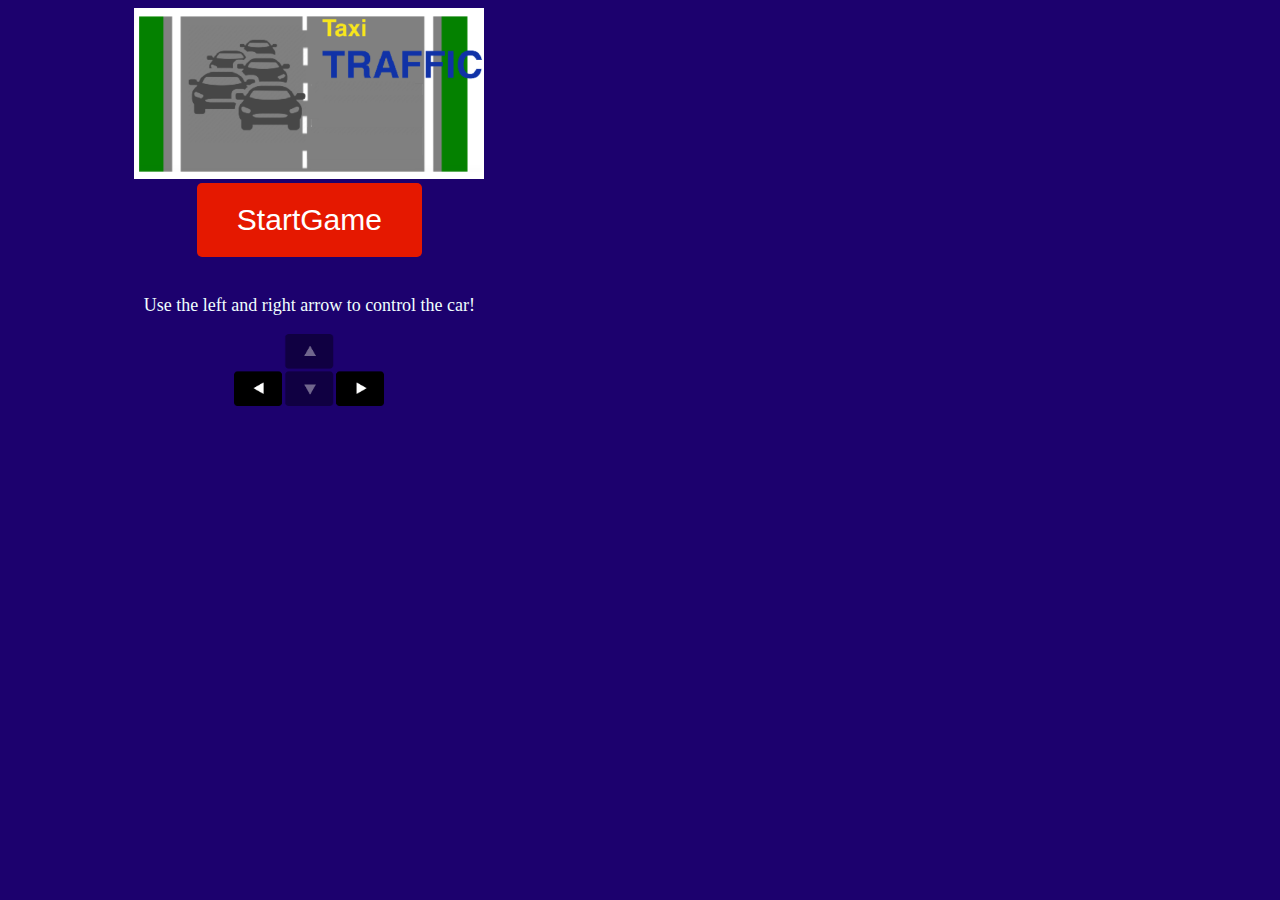
<file: index.html>
<!DOCTYPE html>
<html lang="en">
    <head>
        <meta charset="UTF-8" />
        <meta name="viewport" content="width=device-width, initial-scale=1.0" />
        <meta http-equiv="X-UA-Compatible" content="ie=edge" />
        <link rel="stylesheet" href="style.css" />
        <title>Document</title>
    </head>
    <body>
        <div class="game-intro">
            <img src="./images/logo2.png" alt="" class="logo-img" />
            <br />
            <button id="start-button">StartGame</button>
            <p style="color: azure;">Use the left and right arrow to control the car!</p>
            <img src="./images/arrows.png" alt="" class="arrows-img" />
        </div>
        <div id="game-board">
            <canvas id="canvas" width="900" height="700"></canvas>
        </div>

        <!--<div class="game-over">
            <button id="title">Game Over!</button>
            <h3 id ="restartbutton">Restart?</h3>
        </div>*/-->
//

        <script type="text/javascript" src="./scripts/component.js"></script>
        <script type="text/javascript" src="./scripts/obstacle.js"></script>
        <script type="text/javascript" src="./scripts/player.js"></script>
        <script type="text/javascript" src="./scripts/game.js"></script>
        <script type="text/javascript" src="./scripts/script.js"></script>
    </body>
</html>
</file>
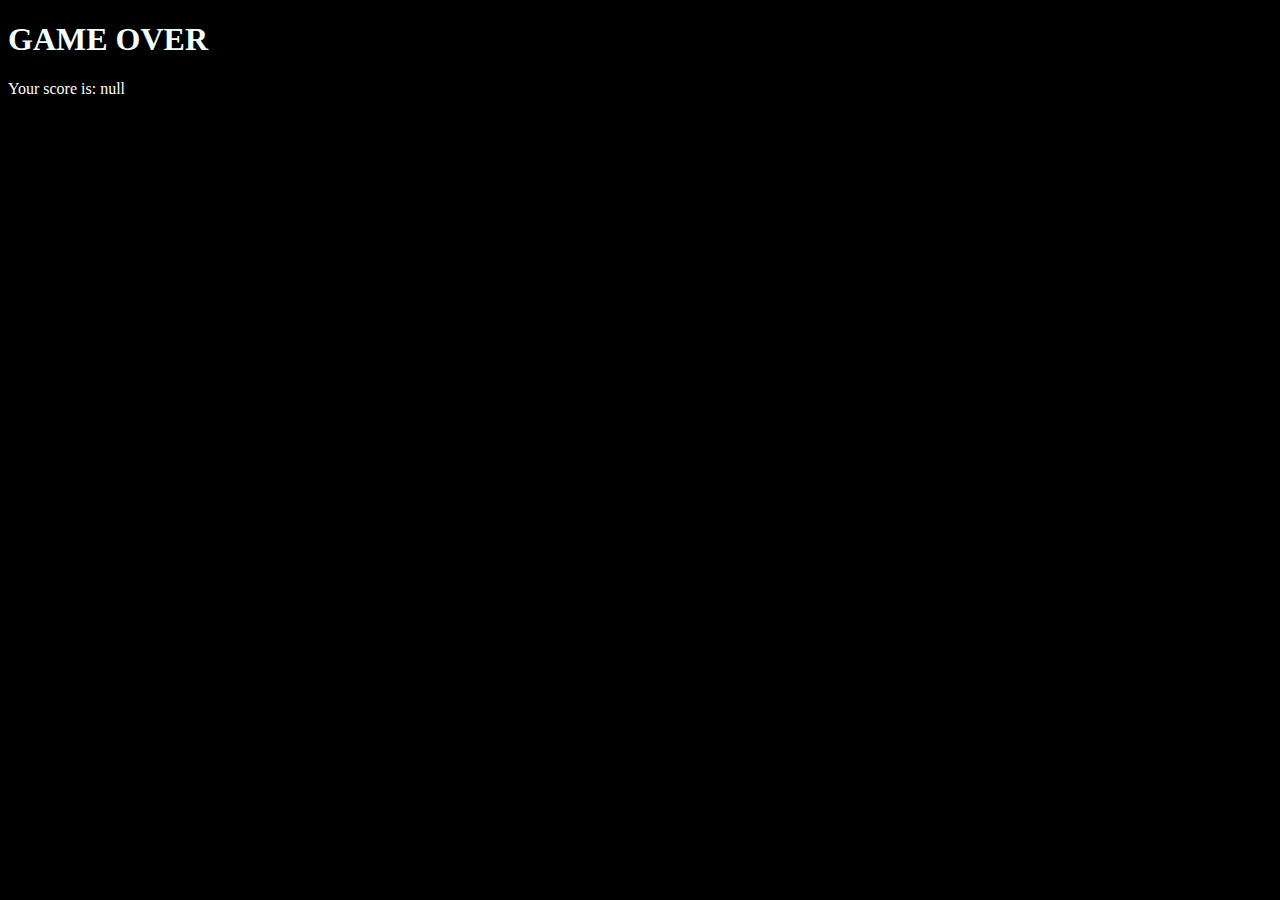
<file: gameOver.html>
<!DOCTYPE html>
<html lang="en">
<head>
    <meta charset="UTF-8">
    <meta name="viewport" content="width=device-width, initial-scale=1.0">
    <title>Document</title>
</head>
<body style="background-color: black;">
    <h1 style="color: azure;"> GAME OVER </h1>
<p id="score"></p>

    <script >
        const scoreElement = document.getElementById("score")
        const scoreValue = localStorage.getItem("score")
        scoreElement.innerHTML = `Your score is: ${scoreValue}`
        document.getElementById("score").style.color = "white"
    </script>
</body>
</html>
</file>
<file: style.css>
body {
    padding: 0;
    text-align: center;
    display: flex;
    flex-direction: row;
    background-color: #1C016e;
}

body button {
    font-size: 30px;
    background-color: #e51800;
    color: #fff;
    padding: 20px 40px;
    border: 0;
    box-shadow: 0;
    border-radius: 5px;
    margin-bottom: 20px;
}

#game-board {
    float: left;
    padding: 20px 0px;
    display: inline;
}

.game-intro {
    float: left;
    padding: 0% 10%;
}

.game-intro p {
    font-size: 18px;
    font-family: "Verdana";
   text-align: center;
}

.logo-img {
    width: 350px;
    display: inline;
}

.arrows-img {
    width: 150px;
}

.game-over{
    position: absolute;
    font-size: 18px;
    font-family: "Fantasy";
    visibility: hidden;

    
}
</file>
